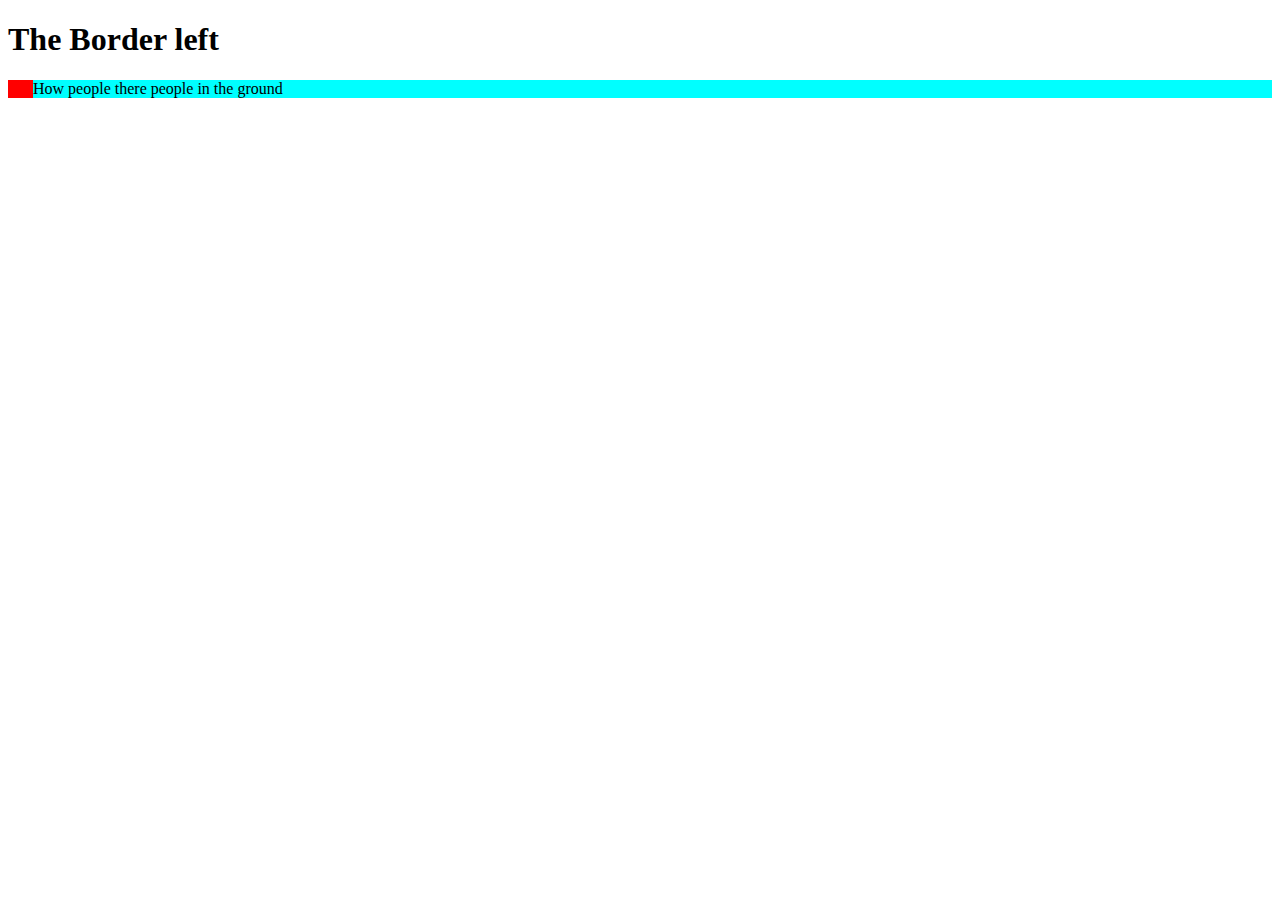
<file: index.html>
<!DOCTYPE html>
 <html lang="en">
 <head>
     <meta charset="UTF-8">
     <meta http-equiv="X-UA-Compatible" content="IE=edge">
     <meta name="viewport" content="width=device-width, initial-scale=1.0">
     <link rel="stylesheet" href="./style.css">
     <title>Document</title>
 </head>
 <body>
     <h1>The Border left</h1>
     <p>How people there people in the ground </p>
 </body>
 </html>
</file>
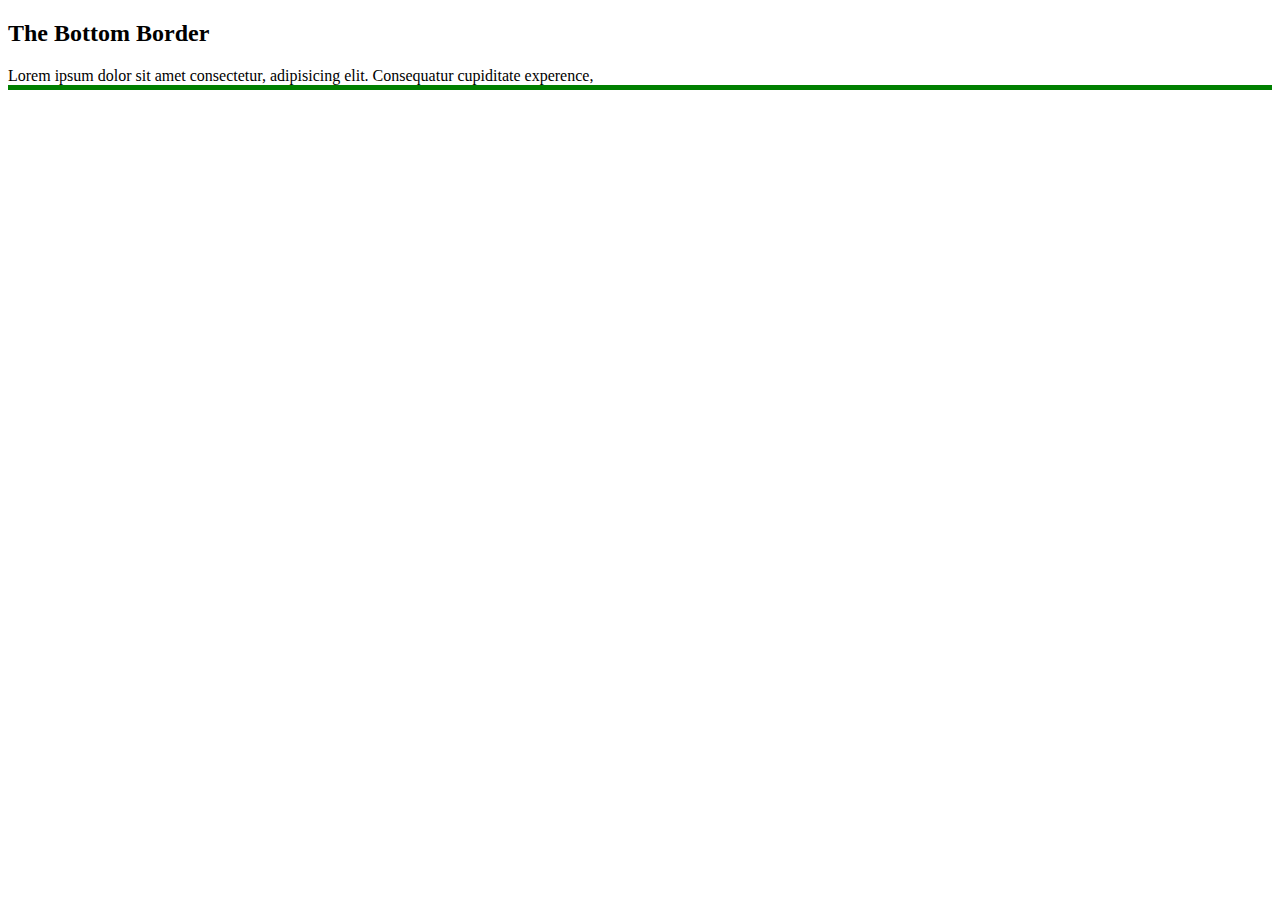
<file: bottom.html>
<!DOCTYPE html>
<html lang="en">
<head>
    <meta charset="UTF-8">
    <meta http-equiv="X-UA-Compatible" content="IE=edge">
    <meta name="viewport" content="width=device-width, initial-scale=1.0">
    <title>Document</title>
    <style>
        p{
          border-bottom: solid 5px green;  
        }
    </style>
</head>
<body>
    <h2>The Bottom Border</h2>
    <p>Lorem ipsum dolor sit amet consectetur, adipisicing elit. Consequatur cupiditate experence,</p>  
</body>
</html>
</file>
<file: style.css>
p{
    border-left: 25px solid red;
    background-color: aqua;
}
</file>
